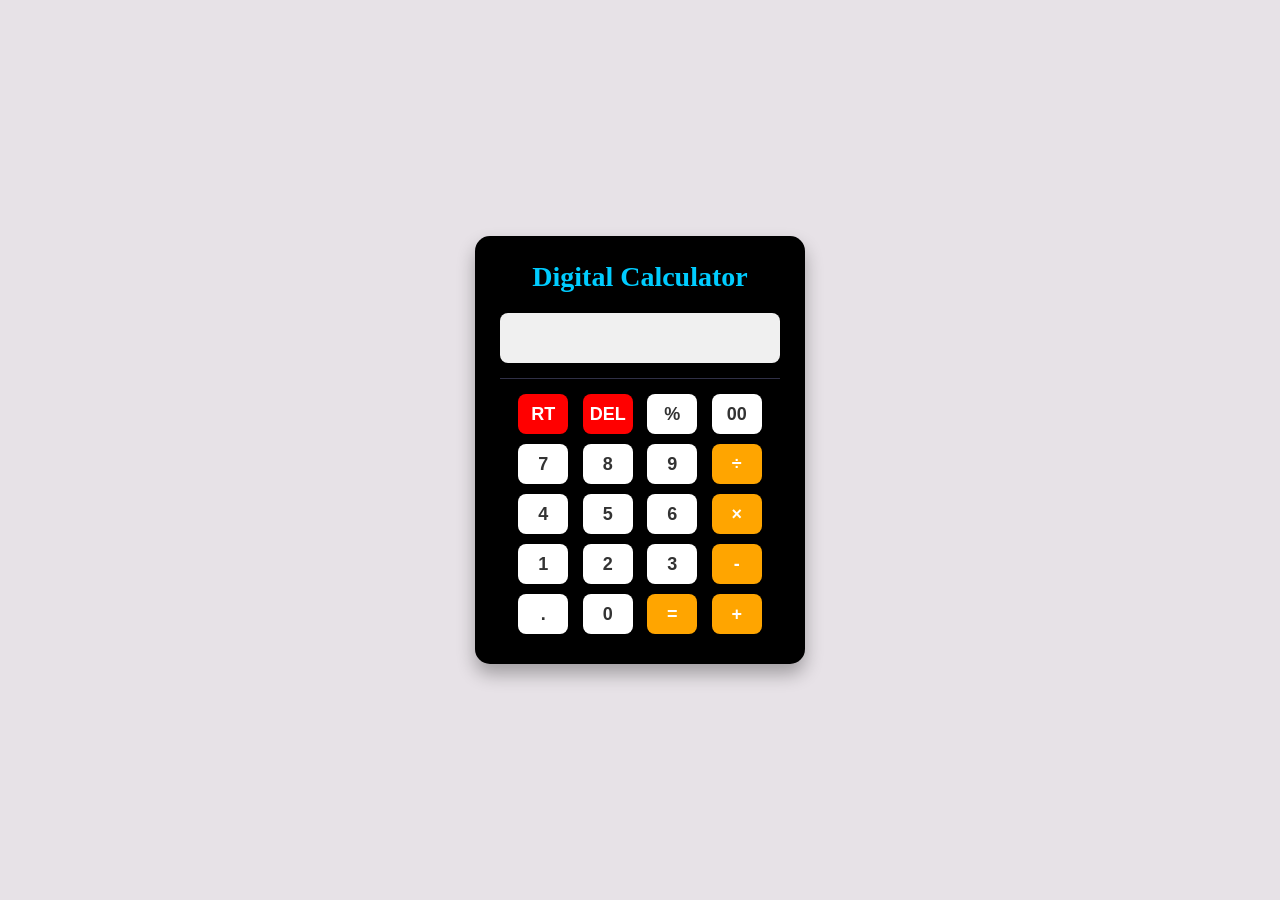
<file: index.html>
<!DOCTYPE html>
<html lang="en">
<head>
    <meta charset="UTF-8">
    <meta name="viewport" content="width=device-width, initial-scale=1.0">
    <title> Digital Calculator </title>
    <link rel="stylesheet" href="style.css" type="text/css" />
    <link rel="manifest" href="manifest.json">
</head>
<body>
    
    <div class="Calculator">
        <h3> Digital Calculator </h3>

        <input type="text" class="display" readonly maxlength="12"><br>
        <hr class="divider">
        <input type="button" id="reset" value="RT">
        <input type="button" id="delete" value="DEL">
        <input type="button" id="percent" value="%">
        <input type="button" id="doubleZero" value="00"><br>
        <input type="button" id="seven" value="7">
        <input type="button" id="eight" value="8">
        <input type="button" id="nine" value="9">
        <input type="button" id="divison" value="÷"><br>
        <input type="button" id="four" value="4">
        <input type="button" id="five" value="5">
        <input type="button" id="six" value="6">
        <input type="button" id="multiplication" value="×"><br>
        <input type="button" id="one" value="1">
        <input type="button" id="two" value="2">
        <input type="button" id="three" value="3">
        <input type="button" id="subtraction" value="-"><br>
        <input type="button" id="dot" value=".">
        <input type="button" id="zero" value="0">
        <input type="button" id="eqal" value="=">
        <input type="button" id="addition" value="+">


    </div>
    <script src="index.js"></script>
</body>
</html>
</file>
<file: style.css>
:root {
    --bg-page: #e7e2e7;
    --bg-calc: #000000;
    --text-title: rgb(0, 204, 255);
    --divider-color:rgb(48, 48, 71);
    --btn-default: #ffffff;
    --btn-danger: red;
    --btn-danger-hover: rgb(134, 8, 8);
    --btn-operator: orange;
    --btn-operator-hover: rgb(107, 72, 6);
}

* {
    box-sizing: border-box;
    margin: 0;
    padding: 0;
    -webkit-user-select: none;
    -ms-user-select: none;
    user-select: none;
}

body {
    background-color: var(--bg-page);
    min-height: 100vh;
    display: grid;
    place-items: center;
    font-family: arial, sans-serif;

}

.Calculator {
    background-color: var(--bg-calc);
    padding: 25px;
    border-radius: 15px;
    box-shadow: 0 10px 18px rgba(0,0,0,0.3);
    width: 330px;
    text-align: center;
}

.Calculator h3 {
    color: var(--text-title);
    font-size: 28px;
    font-family: georgia;
    margin-bottom: 20px;
}

.display {
    width: 100%;
    height: 50px;
    background-color: #f0f0f0;
    font-size: 24px;
    border: none;
    border-radius: 8px;
    padding: 5px 10px;
    text-align: right;
    margin-bottom: 15px;
    outline: none;
    
}

.divider {
    border: 0;
    height: 1px;
    background-color: var(--divider-color);
    margin-bottom: 10px;
}

input[type=button] {
    width: 50px;
    height: 40px;
    margin: 5px;
    background-color: var(--btn-default);
    color: #333;
    border: none;
    border-radius: 8px;
    font-weight: bold;
    font-size: 18px;
    cursor: pointer;
    transition: all 0.2s ease;
}

input[type=button]:hover {
    filter: brightness(0.9);
}

input[type=button]:active {
    transform: scale(0.95);
}

#reset, #delete {
    background-color: var(--btn-danger);
    color: #ffffff;
}

#reset:hover, #delete:hover {
    background-color: var(--btn-danger-hover);
}

#divison, #multiplication, #subtraction, #addition, #eqal {
    background-color: var(--btn-operator);
    color: #ffffff;
}

#divison:hover, #multiplication:hover, #subtraction:hover, #addition:hover, #eqal:hover {
    background-color: var(--btn-operator-hover);
}
</file>
